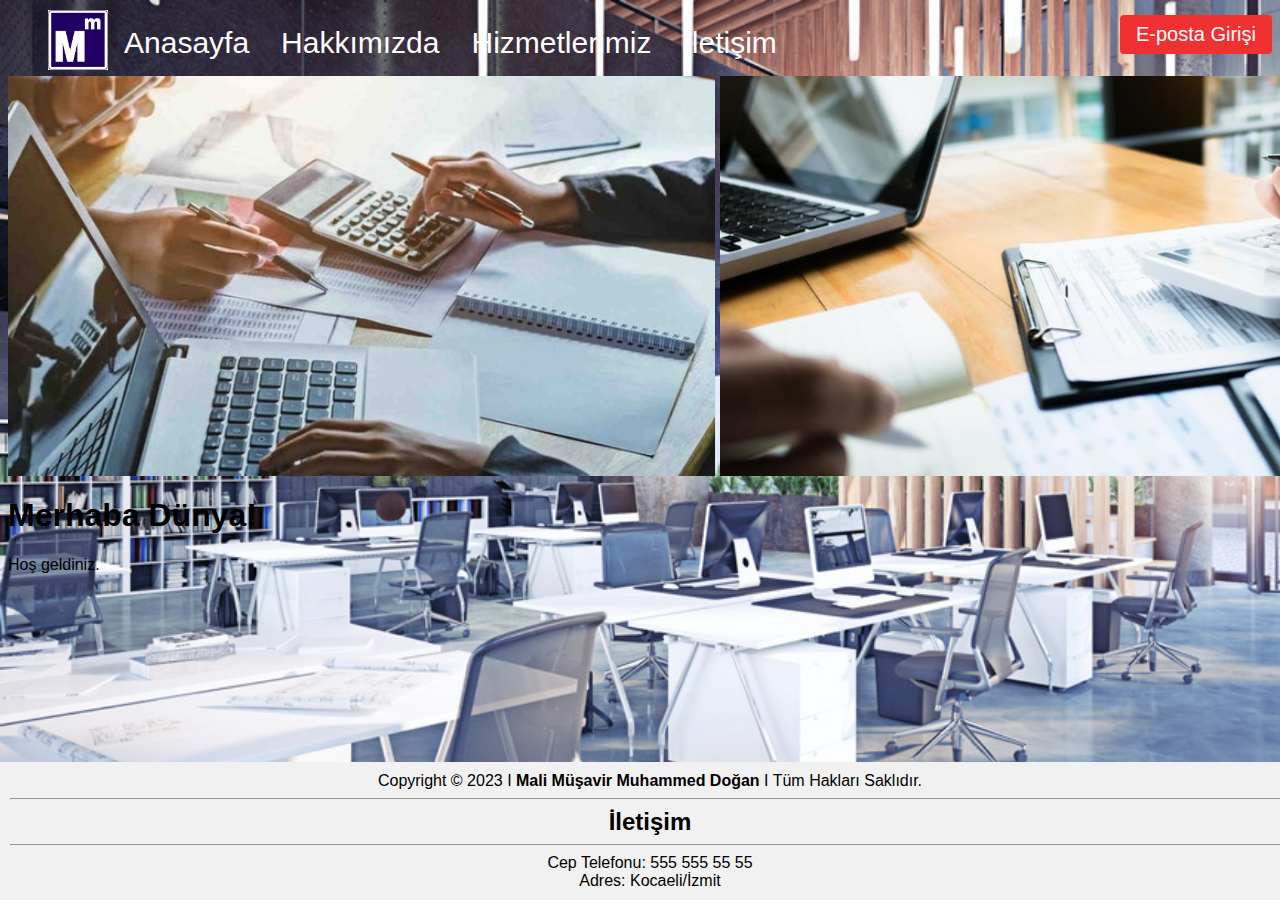
<file: index.html>
<!DOCTYPE html>
<html lang="en">

<head>
  <meta charset="UTF-8">
  <meta name="viewport" content="width=device-width, initial-scale=1.0">
  <meta name="Author" content="Can Şafak Çakır">
  <link rel="stylesheet" href="style.css">
  <link rel="icon" href="images/mm.ico" type="image/x-icon">

  <title>Mali Müşavirlik</title>


</head>

<body>


  <header class="navbar">
    <img src="images/mm.jpg" class="logo"> </img>
    <a href="index.html">Anasayfa</a>
    <a href="aboutus.html">Hakkımızda</a>
    <a href="services.html">Hizmetlerimiz</a>
    <a href="contact.html">İletişim</a>
    <button class="navbarbuton">E-posta Girişi</button>


  </header>

  <div class="image-panel">
    <img src="images/resim1.jpg" alt="Resim 1">
    <img src="images/resim2.jpg" alt="Resim 2">
    <img src="images/resim3.jpg" alt="Resim 3">
  </div>

  <h1>Merhaba Dünya!</h1>
  <p>Hoş geldiniz.</p>


</body>


<footer class="footer">

  <p>Copyright © 2023 I <strong>Mali Müşavir Muhammed Doğan </strong> I Tüm Hakları Saklıdır.</p>
  <hr>
  <h2 class="iletisimmargin">İletişim</h2>
  <hr>
  <p>Cep Telefonu: 555 555 55 55 </p>
  <p>Adres: Kocaeli/İzmit</p>
</footer>

</html>
</file>
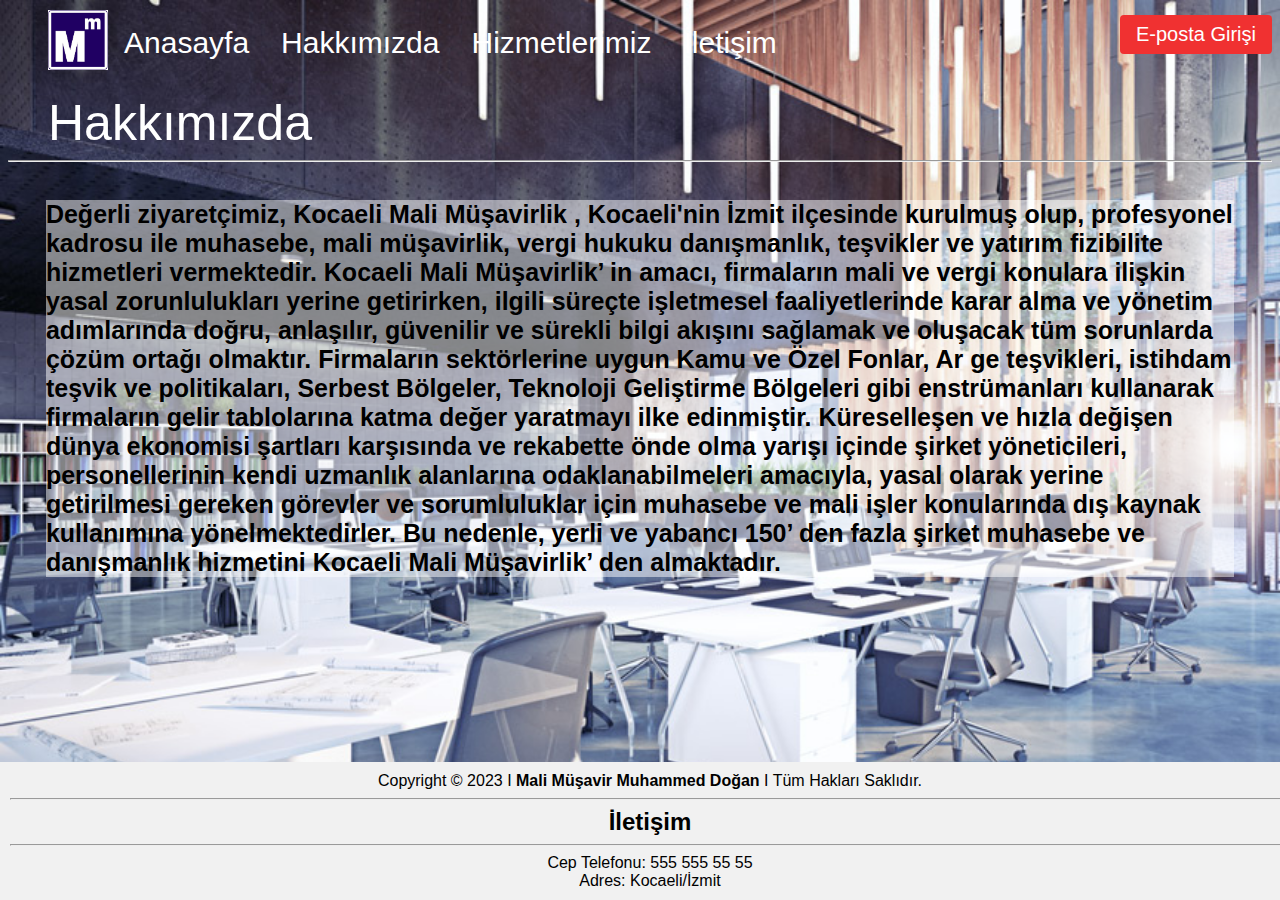
<file: aboutus.html>
<!DOCTYPE html>
<html lang="en">

<head>
  <meta charset="UTF-8">
  <meta name="viewport" content="width=device-width, initial-scale=1.0">
  <title>Document</title>
  <link rel="stylesheet" href="aboutus.css">
  <link rel="icon" href="images/mm.ico" type="image/x-icon">
</head>

<body>
  <header class="navbar">
    <img src="images/mm.jpg" class="logo"> </img>
    <a href="index.html">Anasayfa</a>
    <a href="aboutus.html">Hakkımızda</a>
    <a href="services.html">Hizmetlerimiz</a>
    <a href="contact.html">İletişim</a>
    <button class="navbarbuton">E-posta Girişi</button>


  </header>
  <br>
  <a class="hakkımızdab">Hakkımızda </a>
  <hr>
  <h3 class="hakkımızda">Değerli ziyaretçimiz,

    Kocaeli Mali Müşavirlik , Kocaeli'nin İzmit ilçesinde kurulmuş olup, profesyonel kadrosu ile muhasebe, mali
    müşavirlik, vergi hukuku danışmanlık, teşvikler ve yatırım fizibilite hizmetleri vermektedir.


    Kocaeli Mali Müşavirlik’ in amacı, firmaların mali ve vergi konulara ilişkin yasal zorunlulukları yerine getirirken,
    ilgili süreçte işletmesel faaliyetlerinde karar alma ve yönetim adımlarında doğru, anlaşılır, güvenilir ve sürekli
    bilgi akışını sağlamak ve oluşacak tüm sorunlarda çözüm ortağı olmaktır.

    Firmaların sektörlerine uygun Kamu ve Özel Fonlar, Ar ge teşvikleri, istihdam teşvik ve politikaları, Serbest
    Bölgeler, Teknoloji Geliştirme Bölgeleri gibi enstrümanları kullanarak firmaların gelir tablolarına katma değer
    yaratmayı ilke edinmiştir.

    Küreselleşen ve hızla değişen dünya ekonomisi şartları karşısında ve rekabette önde olma yarışı içinde şirket
    yöneticileri, personellerinin kendi uzmanlık alanlarına odaklanabilmeleri amacıyla, yasal olarak yerine getirilmesi
    gereken görevler ve sorumluluklar için muhasebe ve mali işler konularında dış kaynak kullanımına yönelmektedirler.
    Bu nedenle, yerli ve yabancı 150’ den fazla şirket muhasebe ve danışmanlık hizmetini Kocaeli Mali Müşavirlik’ den
    almaktadır.</h3>
  <footer class="footer">

    <p>Copyright © 2023 I <strong>Mali Müşavir Muhammed Doğan </strong> I Tüm Hakları Saklıdır.</p>
    <hr>
    <h2 class="iletisimmargin">İletişim</h2>
    <hr>
    <p>Cep Telefonu: 555 555 55 55 </p>
    <p>Adres: Kocaeli/İzmit</p>
  </footer>
</body>

</html>
</file>
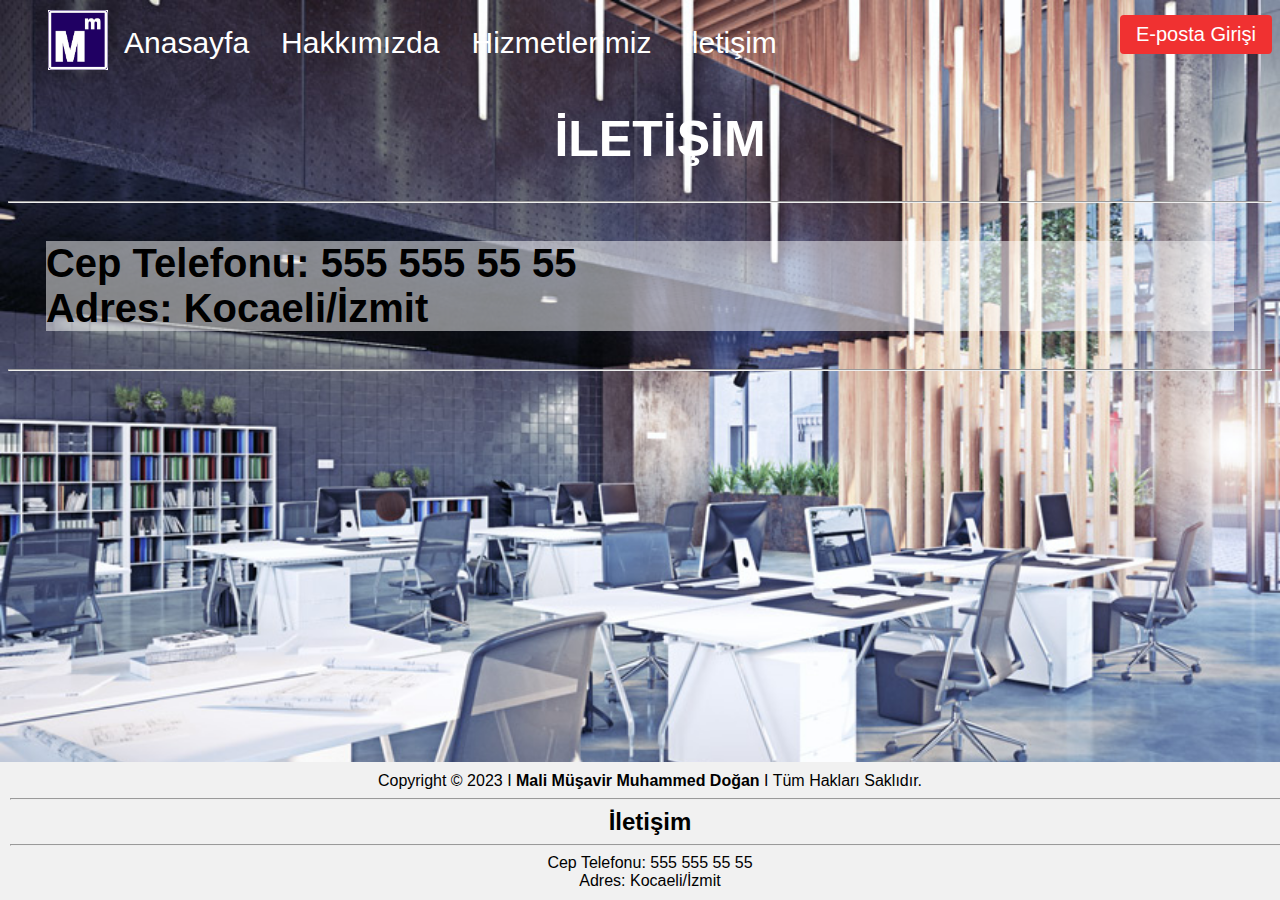
<file: contact.html>
<!DOCTYPE html>
<html lang="en">

<head>
    <meta charset="UTF-8">
    <meta name="viewport" content="width=device-width, initial-scale=1.0">
    <title>Document</title>
    <link rel="stylesheet" href="contact.css">
</head>

<body>
    <div class="white-background"></div>
    <header class="navbar">
        <img src="images/mm.jpg" class="logo"> </img>
        <a href="index.html">Anasayfa</a>
        <a href="aboutus.html">Hakkımızda</a>
        <a href="services.html">Hizmetlerimiz</a>
        <a href="contact.html">İletişim</a>
        <button class="navbarbuton">E-posta Girişi</button>

    </headeR>

    <h1 class="iletisimb">İLETİŞİM</h1>
    <hr>

    <p class="iletisim" ><strong>Cep Telefonu: 555 555 55 55 <br>Adres: Kocaeli/İzmit</strong></p>
    <hr>
    <footer class="footer">

        <p>Copyright © 2023 I <strong>Mali Müşavir Muhammed Doğan </strong> I Tüm Hakları Saklıdır.</p>
        <hr>
        <h2 class="iletisimmargin">İletişim</h2>
        <hr>
        <p>Cep Telefonu: 555 555 55 55 </p>
        <p>Adres: Kocaeli/İzmit</p>
    </footer>
</body>

</html>
</file>
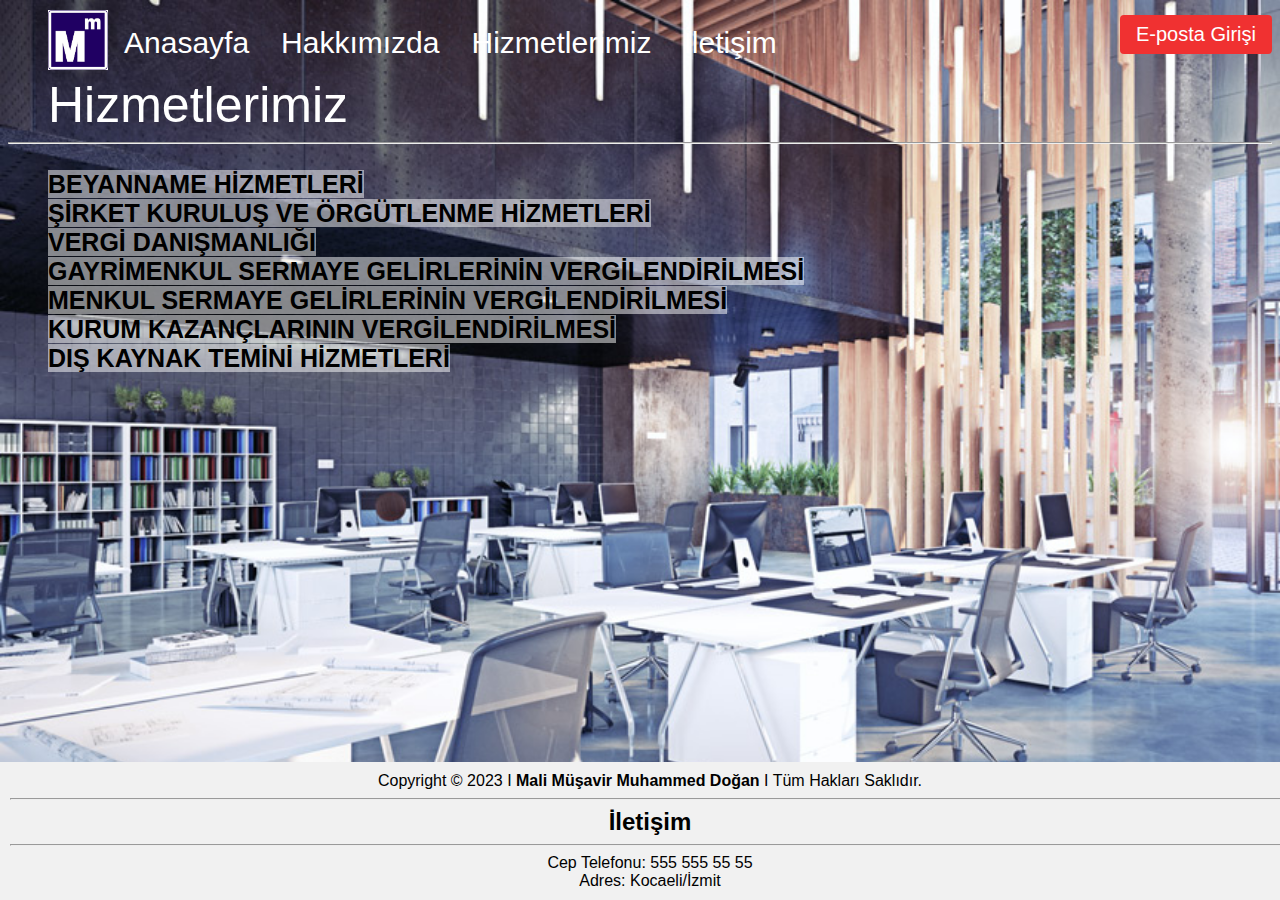
<file: services.html>
<!DOCTYPE html>
<html lang="en">

<head>
    <meta charset="UTF-8">
    <meta name="viewport" content="width=device-width, initial-scale=1.0">
    <title>Hizmetlerimiz</title>
    <link rel="stylesheet" href="services.css">

</head>

<body>
    <header class="navbar">
        <img src="images/mm.jpg" class="logo"> </img>
        <a href="index.html">Anasayfa</a>
        <a href="aboutus.html">Hakkımızda</a>
        <a href="services.html">Hizmetlerimiz</a>
        <a href="contact.html">İletişim</a>
        <button class="navbarbuton">E-posta Girişi</button>
    </header>
    <a class="servicesb">Hizmetlerimiz</a>
    <hr>
    <br>
    <h7 class="services"><strong>BEYANNAME HİZMETLERİ</strong></h7><br>
    <h7 class="services"><strong>ŞİRKET KURULUŞ VE ÖRGÜTLENME HİZMETLERİ</strong></h7><br>
    <h7 class="services"><strong>VERGİ DANIŞMANLIĞI </strong></h7><br>
    <h7 class="services"><strong>GAYRİMENKUL SERMAYE GELİRLERİNİN VERGİLENDİRİLMESİ</strong></h7><br>
    <h7 class="services"><strong>MENKUL SERMAYE GELİRLERİNİN VERGİLENDİRİLMESİ</strong></h7><br>
    <h7 class="services"><strong>KURUM KAZANÇLARININ VERGİLENDİRİLMESİ</strong></h7><br>
    <h7 class="services"><strong>DIŞ KAYNAK TEMİNİ HİZMETLERİ</strong></h7><br>

    <footer class="footer">

        <p>Copyright © 2023 I <strong>Mali Müşavir Muhammed Doğan </strong> I Tüm Hakları Saklıdır.</p>
        <hr>
        <h2 class="iletisimmargin">İletişim</h2>
        <hr>
        <p>Cep Telefonu: 555 555 55 55 </p>
        <p>Adres: Kocaeli/İzmit</p>
    </footer>

</body>

</html>
</file>
<file: style.css>
body {
  margin: 1;
  font-family: Arial, sans-serif;

  background-image: url(images/office-layout-ideas.jpg);
  background-repeat: no-repeat;
  background-size: 1600px;
  background-color: #2489e1;
  align-items: center;
  justify-content: center;


}

.navbar {
  font-size: large;
  overflow: auto;
  margin-top: 10px;

}

.navbar .logo {
  float: left;
  margin-left: 40px;

  width: 60px;
  height: 60px;
  color: white;
}

.navbar .navbarbuton {
  float: right;
  font-size: 20px;
  margin-left: auto;
  margin-top: 5px;
  margin-bottom: 5px;
  padding: 8px 16px;
  background-color: #f03131;
  color: white;
  border: none;
  border-radius: 4px;
  cursor: pointer;

}

.navbarbuton:hover {
  background-color: #4f1010;
}

.navbar a {
  font-size: 30px;
  float: left;
  display: block;
  color: white;
  text-align: center;
  padding: 16px 16px;
  text-decoration: none;
  transition: background-color 0.9s ease, color 0.9s ease;
}

.navbar a:hover {
  background-color: #ddd;
  color: black;
}


.image-panel {
  width: 800%;
  height: 400px;
  overflow: hidden;
}

.image-panel img {
  display: inline-block;
  height: 100%;
  animation: slide 10s linear infinite;

}

.image-panel img:nth-child(1) {
  animation-duration: 10s;
}

.image-panel img:nth-child(2) {
  animation-duration: 12.5s;
}

.image-panel img:nth-child(3) {
  animation-duration: 10s;
}

@keyframes slide {
  0% {
    transform: translateX(0);
  }

  100% {
    transform: translateX(-100%);
  }
}


.footer {
  position: fixed;
  bottom: 0;
  left: 0;
  width: 100%;
  background-color: #f1f1f1;
  padding: 10px;
  text-align: center;
}

.footer p {
  margin: 0;
}

.iletisimclass {
  margin-left: 40px;
  color: #f1f1f1;
  background-color: #2489e1;

}

.iletisimmargin {
  margin: 1px;
}
</file>
<file: aboutus.css>
body {
    margin: 1;
    font-family: Arial, sans-serif;

    background-image: url(images/office-layout-ideas.jpg);
    background-repeat: no-repeat;
    background-size: 1600px;
    background-color: #2489e1;
    align-items: center;
    justify-content: center;


}

.navbar {
    font-size: large;
    overflow: auto;
    margin-top: 10px;

}

.navbar .logo {
    float: left;
    margin-left: 40px;

    width: 60px;
    height: 60px;
    color: white;
}

.navbar .navbarbuton {
    float: right;
    font-size: 20px;
    margin-left: auto;
    margin-top: 5px;
    margin-bottom: 5px;
    padding: 8px 16px;
    background-color: #f03131;
    color: white;
    border: none;
    border-radius: 4px;
    cursor: pointer;

}

.navbarbuton:hover {
    background-color: #4f1010;
}

.navbar a {
    font-size: 30px;
    float: left;
    display: block;
    color: white;
    text-align: center;
    padding: 16px 16px;
    text-decoration: none;
    transition: background-color 0.9s ease, color 0.9s ease;
}

.navbar a:hover {
    background-color: #ddd;
    color: black;
}

.hakkımızda {
    background-color: rgba(300, 300, 300, 0.5)
}

.hakkımızda {
    margin: 3%;
    font-size: 25px;
    color: #000000;
}

.hakkımızdab {
    text-align: center;
    color: #ffffff;
    font-size: 50px;
    margin-left: 40px;

}

.footer {
    position: fixed;
    bottom: 0;
    left: 0;
    width: 100%;
    background-color: #f1f1f1;
    padding: 10px;
    text-align: center;
}

.footer p {
    margin: 0;
}

.iletisimmargin {
    margin: 1px;
}
</file>
<file: contact.css>
body {
    margin: 1;
    font-family: Arial, sans-serif;

    background-image: url(images/office-layout-ideas.jpg);
    background-repeat: no-repeat;
    background-size: 1600px;
    background-color: #2489e1;
    align-items: center;
    justify-content: center;


}

.navbar {
    font-size: large;
    overflow: auto;
    margin-top: 10px;

}

.navbar .logo {
    float: left;
    margin-left: 40px;

    width: 60px;
    height: 60px;
    color: white;
}

.navbar .navbarbuton {
    float: right;
    font-size: 20px;
    margin-left: auto;
    margin-top: 5px;
    margin-bottom: 5px;
    padding: 8px 16px;
    background-color: #f03131;
    color: white;
    border: none;
    border-radius: 4px;
    cursor: pointer;

}

.navbarbuton:hover {
    background-color: #4f1010;
}

.navbar a {
    font-size: 30px;
    float: left;
    display: block;
    color: white;
    text-align: center;
    padding: 16px 16px;
    text-decoration: none;
    transition: background-color 0.9s ease, color 0.9s ease;
}

.navbar a:hover {
    background-color: #ddd;
    color: black;
}

.iletisim {
    background-color: rgba(300, 300, 300, 0.5) 
    
    
 }
 .iletisim {
    margin: 3%;
    font-size: 40px;
    color: #000000;
 }

.iletisimb {
    text-align: center;
    color: #ffffff;
    font-size: 50px;
    margin-left: 40px;

}

.footer {
    position: fixed;
    bottom: 0;
    left: 0;
    width: 100%;
    background-color: #f1f1f1;
    padding: 10px;
    text-align: center;
}

.footer p {
    margin: 0;
}
.iletisimmargin{
    margin: 1px;
}
</file>
<file: services.css>
body {
    margin: 1;
    font-family: Arial, sans-serif;

    background-image: url(images/office-layout-ideas.jpg);
    background-repeat: no-repeat;
    background-size: 1600px;
    background-color: #2489e1;
    align-items: center;
    justify-content: center;


}

.navbar {
    font-size: large;
    overflow: auto;
    margin-top: 10px;

}

.navbar .logo {
    float: left;
    margin-left: 40px;

    width: 60px;
    height: 60px;
    color: white;
}

.navbar .navbarbuton {
    float: right;
    font-size: 20px;
    margin-left: auto;
    margin-top: 5px;
    margin-bottom: 5px;
    padding: 8px 16px;
    background-color: #f03131;
    color: white;
    border: none;
    border-radius: 4px;
    cursor: pointer;

}

.navbarbuton:hover {
    background-color: #4f1010;
}

.navbar a {
    font-size: 30px;
    float: left;
    display: block;
    color: white;
    text-align: center;
    padding: 16px 16px;
    text-decoration: none;
    transition: background-color 0.9s ease, color 0.9s ease;
}

.navbar a:hover {
    background-color: #ddd;
    color: black;
}

.servicesb {
    text-align: center;
    color: #ffffff;
    font-size: 50px;
    margin-left: 40px;

}

.services {
    background-color: rgba(300, 300, 300, 0.5)
}

.services {
    margin: 6%;
    font-size: 25px;
    color: #000000;

    margin-left: 40px;
}


.footer {
    position: fixed;
    bottom: 0;
    left: 0;
    width: 100%;
    background-color: #f1f1f1;
    padding: 10px;
    text-align: center;
}

.footer p {
    margin: 0;
}

.iletisimmargin {
    margin: 1px;
}
</file>
